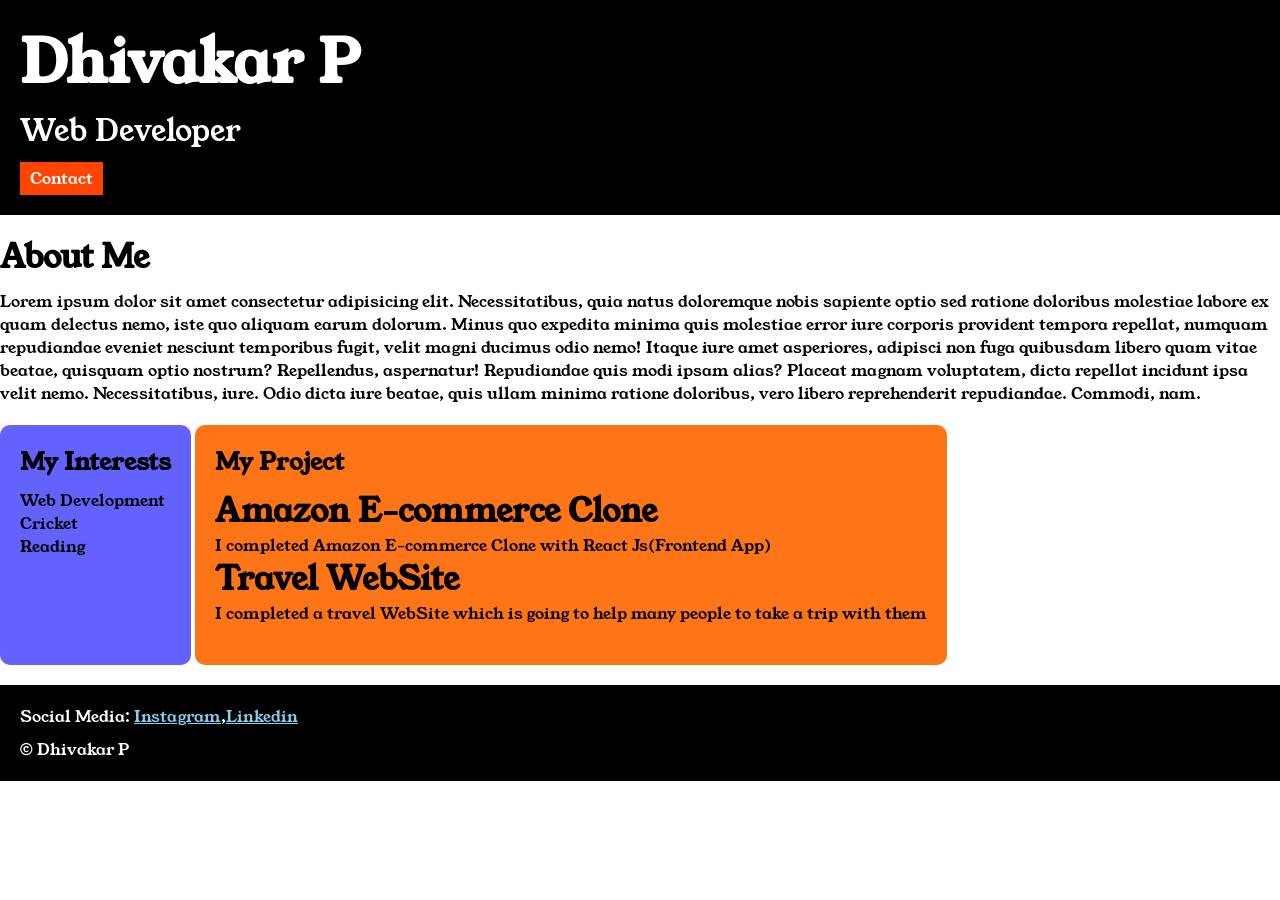
<file: index.html>
<!doctype html>
<html lang="en">
  <head>
    <meta charset="UTF-8" />
    <meta name="viewport" content="width=device-width, initial-scale=1.0" />
    <meta
      name="image"
      property="og:image"
      content="https://dhivakar07.github.io/Simple-Portfolio-website/preview.png"
    />
    <meta name="author" content="Dhivakar" />
    <meta
      property="og:image:alt"
      content="Screenshot of Simple Portfolio Website"
    />
    <meta property="og:type" content="website" />
    <meta property="og:title" content="Simple Portfolio Website" />
    <meta property="article:published_time" content="2026-03-13" />

    <meta
      name="description"
      property="og:description"
      content="This simple portfolio website showcases my web development projects, including responsive layouts, semantic HTML, accessibility features, and polished UI/UX design for recruiter visibility."
    />
    <link rel="stylesheet" href="style.css" />
    <link rel="preconnect" href="https://fonts.googleapis.com" />
    <link rel="preconnect" href="https://fonts.gstatic.com" crossorigin />
    <link
      href="https://fonts.googleapis.com/css2?family=Young+Serif&display=swap"
      rel="stylesheet"
    />
    <title>Portfolio</title>
  </head>
  <body>
    <div class="container">
      <div class="section-one">
        <h1 class="section-one__name">Dhivakar P</h1>
        <p class="section-one__role">Web Developer</p>
        <a class="section-one__contact" href="contact.html">Contact</a>
      </div>
      <div class="section-two">
        <h1 class="section-two__title">About Me</h1>
        <p class="section-two__desc">
          Lorem ipsum dolor sit amet consectetur adipisicing elit.
          Necessitatibus, quia natus doloremque nobis sapiente optio sed ratione
          doloribus molestiae labore ex quam delectus nemo, iste quo aliquam
          earum dolorum. Minus quo expedita minima quis molestiae error iure
          corporis provident tempora repellat, numquam repudiandae eveniet
          nesciunt temporibus fugit, velit magni ducimus odio nemo! Itaque iure
          amet asperiores, adipisci non fuga quibusdam libero quam vitae beatae,
          quisquam optio nostrum? Repellendus, aspernatur! Repudiandae quis modi
          ipsam alias? Placeat magnam voluptatem, dicta repellat incidunt ipsa
          velit nemo. Necessitatibus, iure. Odio dicta iure beatae, quis ullam
          minima ratione doloribus, vero libero reprehenderit repudiandae.
          Commodi, nam.
        </p>
      </div>
      <div class="section-three">
        <h2 class="section-three__title">My Interests</h2>
        <ul class="section-three__desc">
          <li>Web Development</li>
          <li>Cricket</li>
          <li>Reading</li>
        </ul>
      </div>
      <div class="section-four">
        <h2 class="section-four__title">My Project</h2>
        <ul class="section-four__desc">
          <li>
            <h1>Amazon E-commerce Clone</h1>
            <p>
              I completed Amazon E-commerce Clone with React Js(Frontend App)
            </p>
          </li>
          <li>
            <h1>Travel WebSite</h1>
            <p>
              I completed a travel WebSite which is going to help many people to
              take a trip with them
            </p>
          </li>
        </ul>
      </div>
      <div class="section-five">
        <p class="section-five__title">
          Social Media: <a href="https://www.instagram.com/">Instagram</a>,<a
            href="https://www.linkedin.com/in/dhivakar-p-b8ab02247/"
            >Linkedin</a
          >
        </p>
        <p class="section-five__desc">&copy Dhivakar P</p>
      </div>
    </div>
  </body>
</html>
</file>
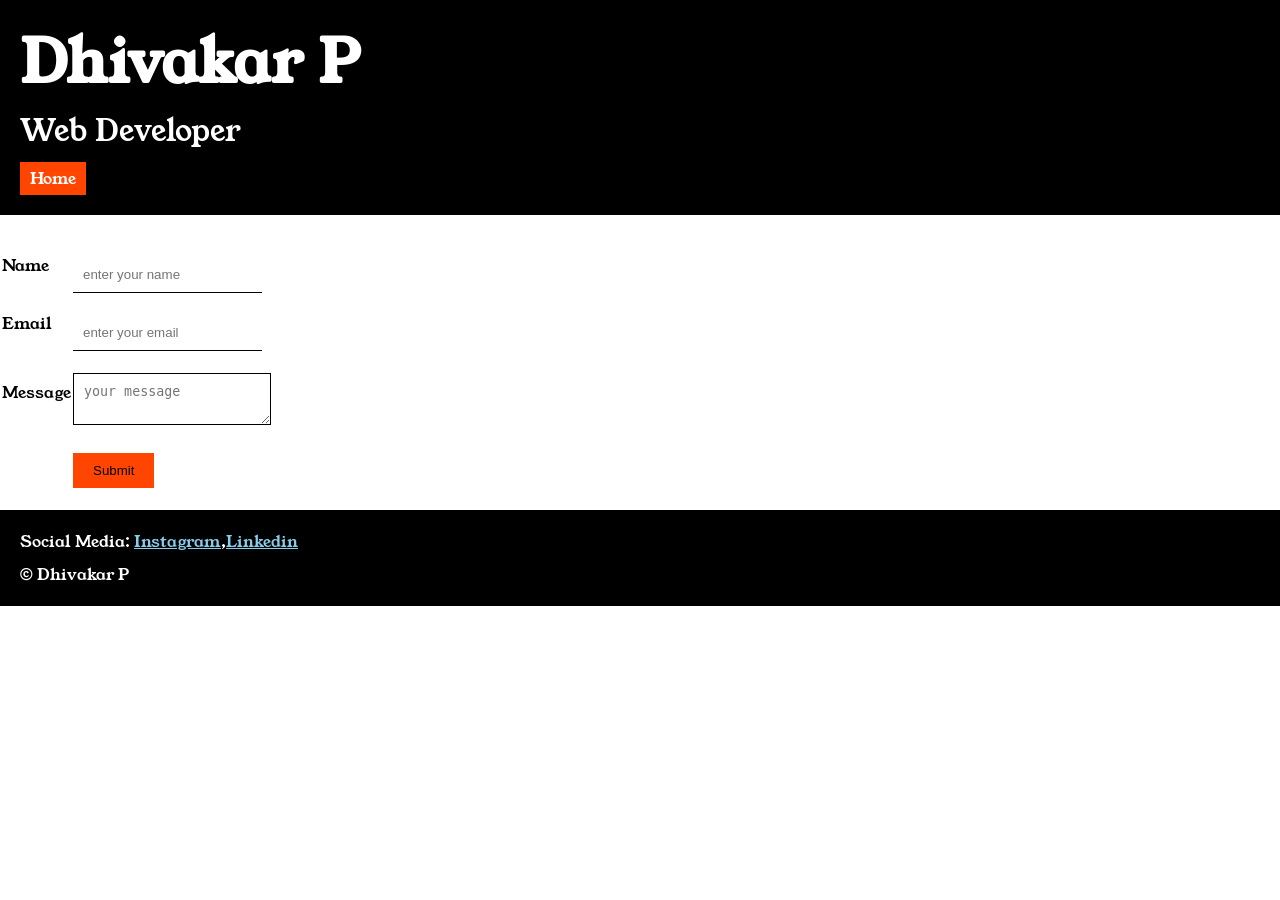
<file: contact.html>
<!doctype html>
<html lang="en">
  <head>
    <meta charset="UTF-8" />
    <meta name="viewport" content="width=device-width, initial-scale=1.0" />
    <link rel="stylesheet" href="style.css" />
    <link rel="preconnect" href="https://fonts.googleapis.com" />
    <link rel="preconnect" href="https://fonts.gstatic.com" crossorigin />
    <link
      href="https://fonts.googleapis.com/css2?family=Young+Serif&display=swap"
      rel="stylesheet"
    />
    <title>Contact</title>
  </head>
  <body>
    <div class="container">
      <div class="section-one">
        <h1 class="section-one__name">Dhivakar P</h1>
        <p class="section-one__role">Web Developer</p>
        <a class="section-one__contact" href="index.html">Home</a>
      </div>

      <div class="contact-form">
        <form>
          <table>
            <tr>
              <td>Name</td>
              <td>
                <input
                  type="text"
                  placeholder="enter your name"
                  class="contact-form__input"
                />
              </td>
            </tr>
            <tr>
              <td>Email</td>
              <td>
                <input
                  type="email"
                  placeholder="enter your email"
                  class="contact-form__input"
                />
              </td>
            </tr>
            <tr>
              <td>Message</td>
              <td>
                <textarea
                  placeholder="your message"
                  class="contact-form__textarea"
                ></textarea>
              </td>
            </tr>
            <tr>
              <td></td>
              <td><input type="submit" class="contact-form__submit" /></td>
            </tr>
          </table>
        </form>
      </div>

      <div class="section-five">
        <p class="section-five__title">
          Social Media: <a href="https://www.instagram.com/">Instagram</a>,<a
            href="https://www.linkedin.com/in/dhivakar-p-b8ab02247/"
            >Linkedin</a
          >
        </p>
        <p class="section-five__desc">&copy Dhivakar P</p>
      </div>
    </div>
  </body>
</html>
</file>
<file: style.css>
* {
    padding: 0;
    margin: 0;
}

body {
    font-family: "Young Serif", serif;
    font-weight: 400;
    font-style: normal;
}

.section-one {
    background-color: black;
    color: white;
    padding: 20px;
}

.section-one__contact {
    background-color: orangered;
    color: white;
    text-decoration: none;
    padding-right: 10px;
    padding-left: 10px;
    padding-bottom: 5px;
    padding-top: 5px;
    margin-top: 10px;
    display: inline-block;
}

.section-one__name {
    font-size: 60px;
}

.section-one__role {
    font-size: 30px;
    margin-top: 5px;
}

.section-two,
.section-three,
.section-four,
.section-five {
    margin-top: 20px;
}

.section-two__desc,
.section-three__desc,
.section-four__desc,
.section-five__desc {
    margin-top: 10px;
}

.section-five {
    background-color: black;
    color: white;
    padding: 20px;
}

.section-five__title a {
    color: skyblue;
}

.section-three li,
.section-four li {
    list-style: none;
}

.section-three {
    background-color: #6462fd;
    color: black;
    padding: 20px;
    display: inline-block;
    height: 200px;
    border-radius: 10px;
    vertical-align: top;
}

.section-four {
    background-color: #fe7517;
    color: black;
    padding: 20px;
    display: inline-block;
    height: 200px;
    border-radius: 10px;
    vertical-align: top;
}

.contact-form {
    margin-top: 20px;
}

.contact-form__input,
.contact-form__textarea,
.contact-form__submit {
    margin-top: 20px;
}

.contact-form__input {
    padding: 10px;
    border: none;
    border-bottom: solid black 1px;
}

.contact-form__textarea {
    padding: 10px;
    border: none;
    border: solid black 1px;
}

.contact-form__submit {
    background-color: orangered;
    color: black;
    border: none;
    padding-top: 10px;
    padding-bottom: 10px;
    padding-left: 20px;
    padding-right: 20px;
}
</file>
